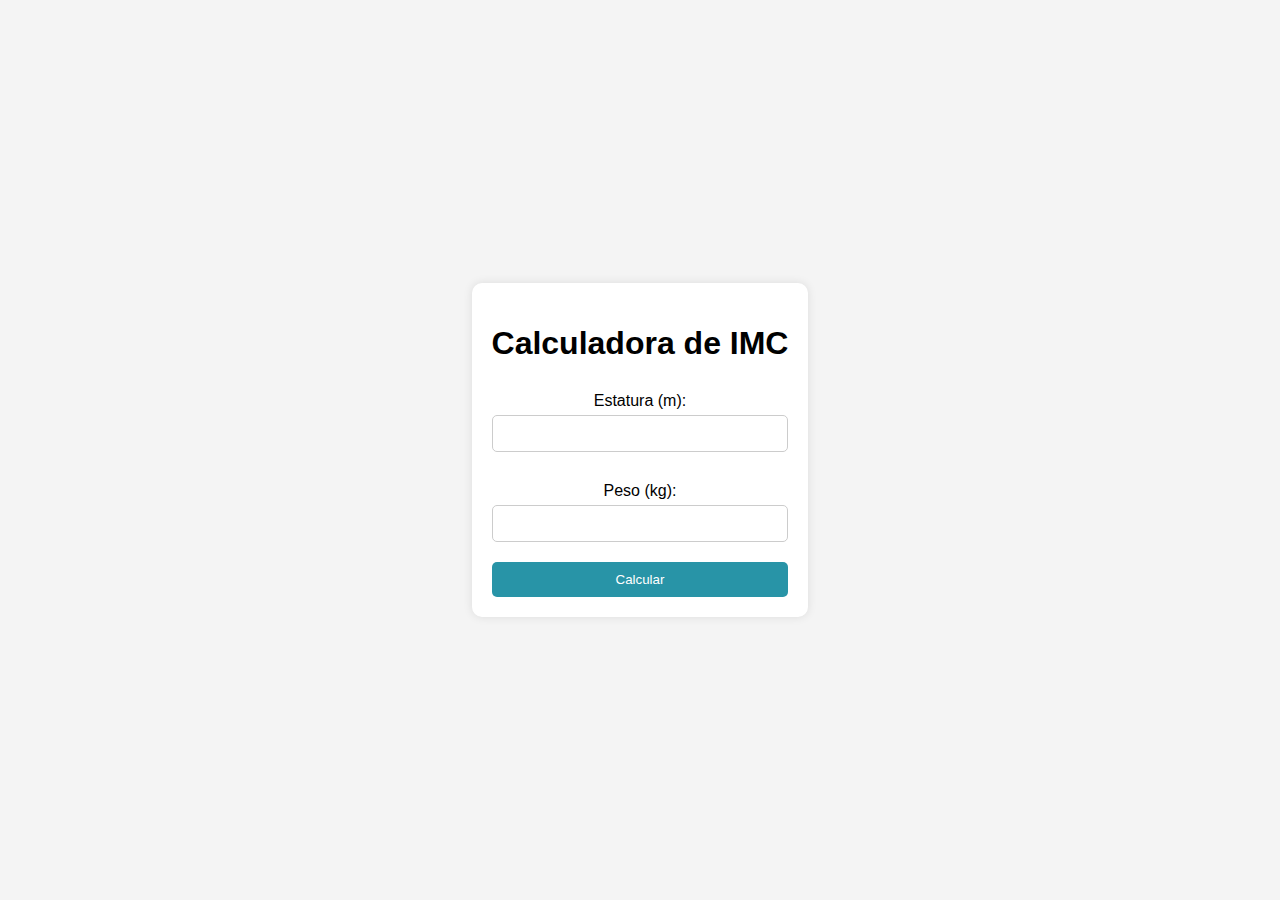
<file: ejercicio4/index.html>
<!DOCTYPE html>
<html lang="en">
<head>
    <meta charset="UTF-8">
    <meta name="viewport" content="width=device-width, initial-scale=1.0">
    <title>Ejercicio 4 TP2</title>
    <link rel="stylesheet" href="style.css">
</head>
<body>
    <div class="container">
        <h1>Calculadora de IMC</h1>
        <form id="imcForm">
            <label for="height">Estatura (m):</label>
            <input type="number" id="height" name="height" step="0.01" required>

            <label for="weight">Peso (kg):</label>
            <input type="number" id="weight" name="weight" step="0.1" required>

            <button type="button" onclick="calculateIMC()">Calcular</button>
        </form>
    </div>
</body>
<script>
    function calculateIMC() {
    const height = parseFloat(document.getElementById('height').value);
    const weight = parseFloat(document.getElementById('weight').value);

    if (!isNaN(height) && !isNaN(weight) && height > 0 && weight > 0) {
        const imc = weight / (height * height);
        alert(`Tu IMC es ${imc.toFixed(2)}`);
    } else {
        alert('Por favor, introduce valores válidos para estatura y peso.');
    }
}
</script>
</html>
</file>
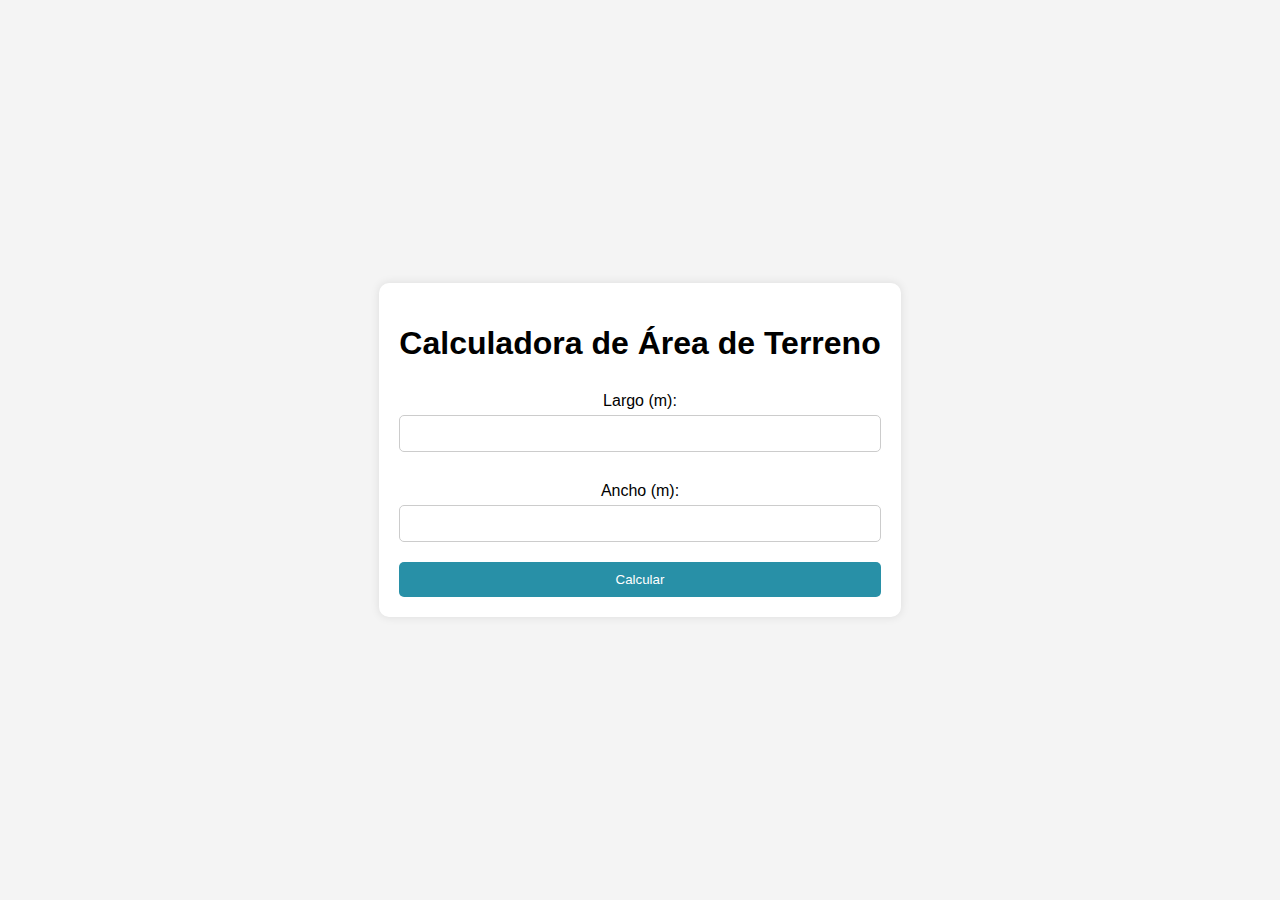
<file: ejercicio5/index.html>
<!DOCTYPE html>
<html lang="en">
<head>
    <meta charset="UTF-8">
    <meta name="viewport" content="width=device-width, initial-scale=1.0">
    <title>Ejercicio 5 tp2</title>
    <link rel="stylesheet" href="style.css">
</head>
<body>
    <div class="container">
        <h1>Calculadora de Área de Terreno</h1>
        <form id="areaForm">
            <label for="length">Largo (m):</label>
            <input type="number" id="length" name="length" step="0.01" required>

            <label for="width">Ancho (m):</label>
            <input type="number" id="width" name="width" step="0.01" required>

            <button type="button" onclick="calculateArea()">Calcular</button>
        </form>
    </div>
</body>
<script>
    function calculateArea() {
    const length = parseFloat(document.getElementById('length').value);
    const width = parseFloat(document.getElementById('width').value);

    if (!isNaN(length) && !isNaN(width) && length > 0 && width > 0) {
        const area = length * width;
        alert(`El área del terreno es ${area.toFixed(2)} metros cuadrados`);
    } else {
        alert('Por favor, introduce valores válidos para largo y ancho.');
    }
}
</script>
</html>
</file>
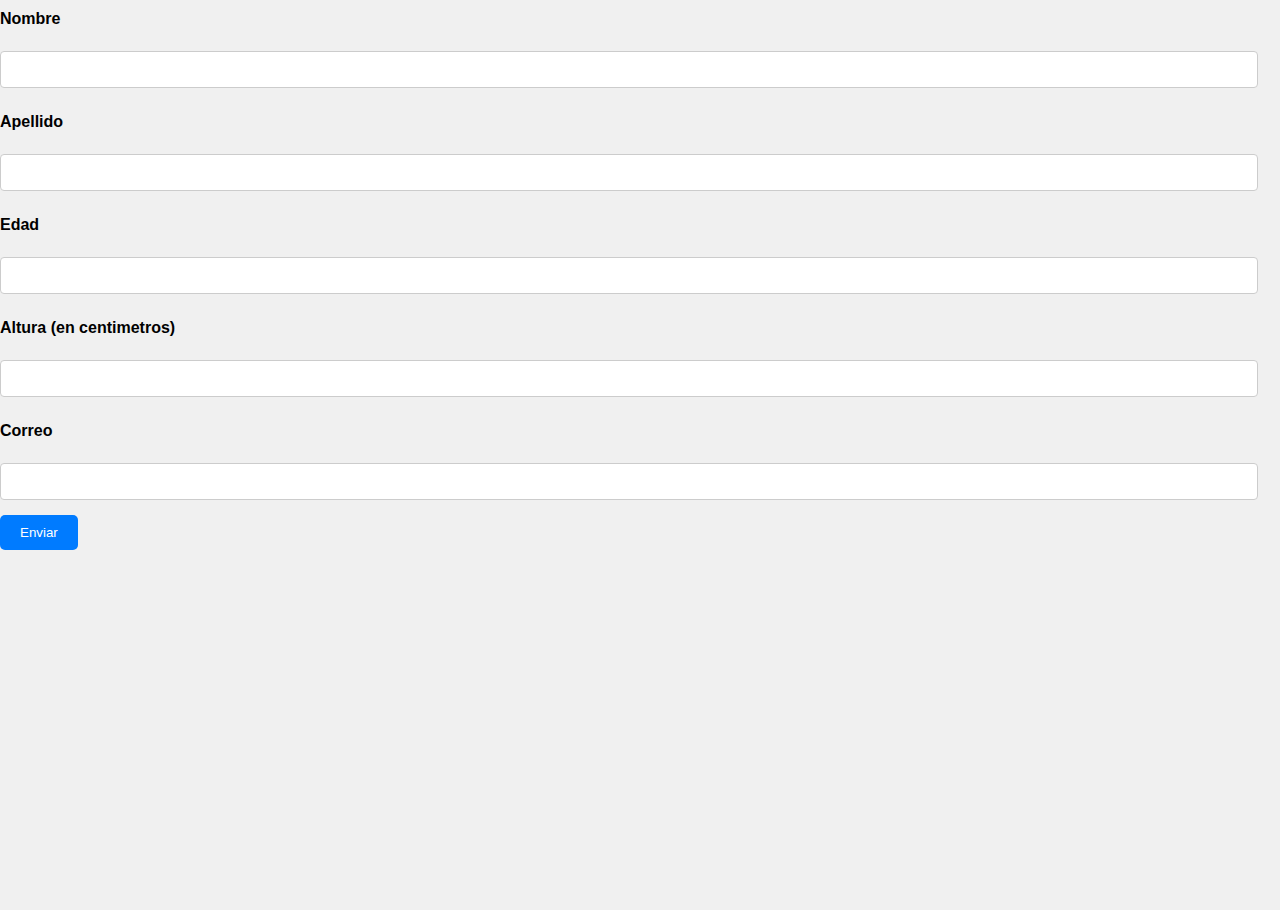
<file: ejercicio6/index.html>
<!DOCTYPE html>
<html lang="en">
<head>
    <meta charset="UTF-8">
    <meta name="viewport" content="width=device-width, initial-scale=1.0">
    <title>Ejercicio 6 tp2</title>
    <link rel="stylesheet" href="style.css">
</head>
<body>
    <label>Nombre</label><br />
        <input type="text" id="nombre" /><br />
        <label>Apellido</label><br />
        <input type="text" id="apellido" /><br />
        <label>Edad</label><br />
        <input type="number" id="edad" /><br />
        <label>Altura (en centimetros)</label><br />
        <input type="number" id="altura" /><br />
        <label>Correo</label><br />
        <input type="email" id="correo" /><br />

        <button id="btnEnviar" onclick="validar()">Enviar</button>
        <p id="validar1"></p>
        <p id="validar2"></p>
        <p id="validar3"></p>
        <p id="validar4"></p>

</body>
<script>
 function $(e){
    return document.getElementById(e);
}

const nombre = $("nombre");
const apellido = $("apellido");
const edad = $("edad");
const altura = $("altura");
const correo = $("correo");
const validar1 = $("validar1");
const validar2 = $("validar2");
const validar3 = $("validar3");
const validar4 = $("validar4");

const validar = () =>{
    const nombreV = nombre.value;
    const apellidoV = apellido.value;
    if(nombreV !== "" && apellidoV !== "" && nombreV.length < 50 && apellidoV.length < 50){
        validar1.style.color = "green";
        validar1.textContent = "El nombre y apellido no pueden estar vacíos y deben ser de un máximo de 50 caracteres.";
    } else{
        validar1.style.color = "red";
        validar1.textContent = "El nombre y apellido no pueden estar vacíos y deben ser de un máximo de 50 caracteres.";
    }
    const edadV = edad.value;
    if(edadV > 18){
        validar2.style.color = "green";
        validar2.textContent = "La edad no debe ser negativa pero también validar que no sea menor de edad.";
    }else{
        validar2.style.color = "red";
        validar2.textContent = "La edad no debe ser negativa pero también validar que no sea menor de edad.";
    }
    const alturaV = altura.value;
    if(alturaV > 0 && alturaV < 230){
        validar3.style.color = "green";
        validar3.textContent = "La altura no puede ser negativa y no puede ser mayor a 230 (cm).";
    }else{
        validar3.style.color = "red";
        validar3.textContent = "La altura no puede ser negativa y no puede ser mayor a 230 (cm).";
    }
    const correoV = correo.value;
    if(correoV.length > 0 && correoV.includes("@")){
        validar4.style.color = "green";
        validar4.textContent = "El correo electrónico no puede estar vacío y debe incluir el ‘@’.";
    }else{
        validar4.style.color = "red";
        validar4.textContent = "El correo electrónico no puede estar vacío y debe incluir el ‘@’.";
    }
};
</script>
</html>
</file>
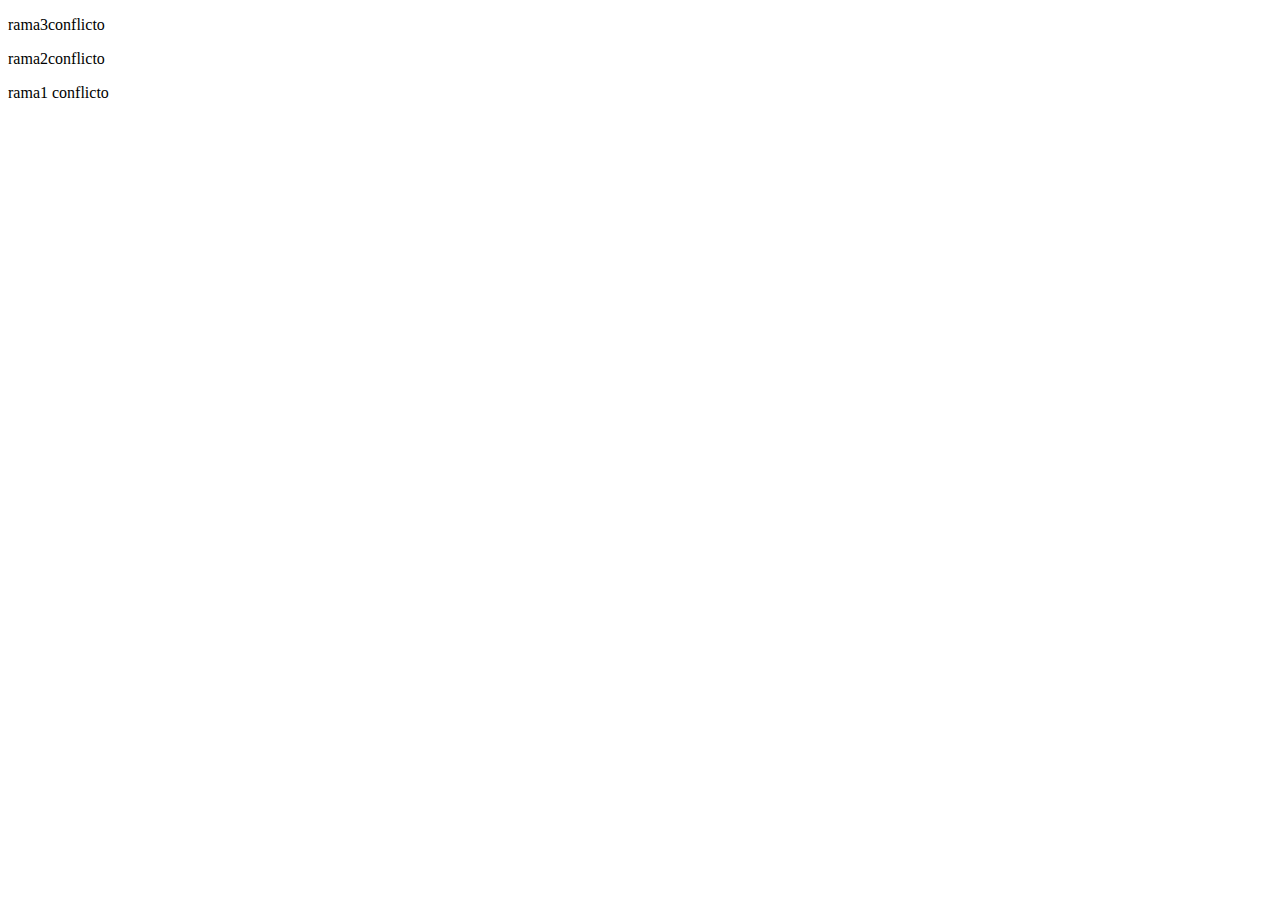
<file: fusionConConflicto/index.html>
<!DOCTYPE html>
<html lang="en">
<head>
    <meta charset="UTF-8">
    <meta name="viewport" content="width=device-width, initial-scale=1.0">
    <title>Document</title>
</head>
<body>
    <p>rama3conflicto</p>
    <p>rama2conflicto</p>
    <p>rama1 conflicto</p>
</body>
</html>
</file>
<file: ejercicio4/style.css>
body {
    font-family: Arial, sans-serif;
    background-color: #f4f4f4;
    display: flex;
    justify-content: center;
    align-items: center;
    height: 100vh;
    margin: 0;
}

.container {
    background-color: white;
    padding: 20px;
    border-radius: 10px;
    box-shadow: 0 0 10px rgba(0, 0, 0, 0.1);
    text-align: center;
}

h1 {
    margin-bottom: 20px;
}

form {
    display: flex;
    flex-direction: column;
}

label {
    margin: 10px 0 5px;
}

input {
    padding: 10px;
    margin-bottom: 20px;
    border: 1px solid #ccc;
    border-radius: 5px;
}

button {
    padding: 10px;
    background-color: #2894a7;
    color: white;
    border: none;
    border-radius: 5px;
    cursor: pointer;
}

button:hover {
    background-color: #216788;
}
</file>
<file: ejercicio5/style.css>
body {
    font-family: Arial, sans-serif;
    background-color: #f4f4f4;
    display: flex;
    justify-content: center;
    align-items: center;
    height: 100vh;
    margin: 0;
}

.container {
    background-color: white;
    padding: 20px;
    border-radius: 10px;
    box-shadow: 0 0 10px rgba(0, 0, 0, 0.1);
    text-align: center;
}

h1 {
    margin-bottom: 20px;
}

form {
    display: flex;
    flex-direction: column;
}

label {
    margin: 10px 0 5px;
}

input {
    padding: 10px;
    margin-bottom: 20px;
    border: 1px solid #ccc;
    border-radius: 5px;
}

button {
    padding: 10px;
    background-color: #2890a7;
    color: white;
    border: none;
    border-radius: 5px;
    cursor: pointer;
}

button:hover {
    background-color: #216c88;
}
</file>
<file: ejercicio6/style.css>
body {
    font-family: Arial, sans-serif;
    background-color: #f0f0f0;
    margin: 0;
    padding: 0;
    display: block;
    justify-content: center;
    align-items: center;
    height: 100vh;
}

form {
    background-color: #ffffff;
    padding: 20px;
    border-radius: 5px;
    box-shadow: 0 0 10px rgba(0, 0, 0, 0.1);
    max-width: 400px;
    width: 100%;
}

label {
    font-weight: bold;
    margin-top: 10px;
    display: block;
}

input {
    width: calc(100% - 22px);
    padding: 10px;
    margin-top: 5px;
    margin-bottom: 15px;
    border: 1px solid #cccccc;
    border-radius: 4px;
    box-sizing: border-box;
}

button {
    background-color: #007bff;
    color: #ffffff;
    border: none;
    padding: 10px 20px;
    border-radius: 5px;
    cursor: pointer;
}

button:hover {
    background-color: #0056b3;
}

p {
    color: red;
    font-weight: bold;
}
</file>
